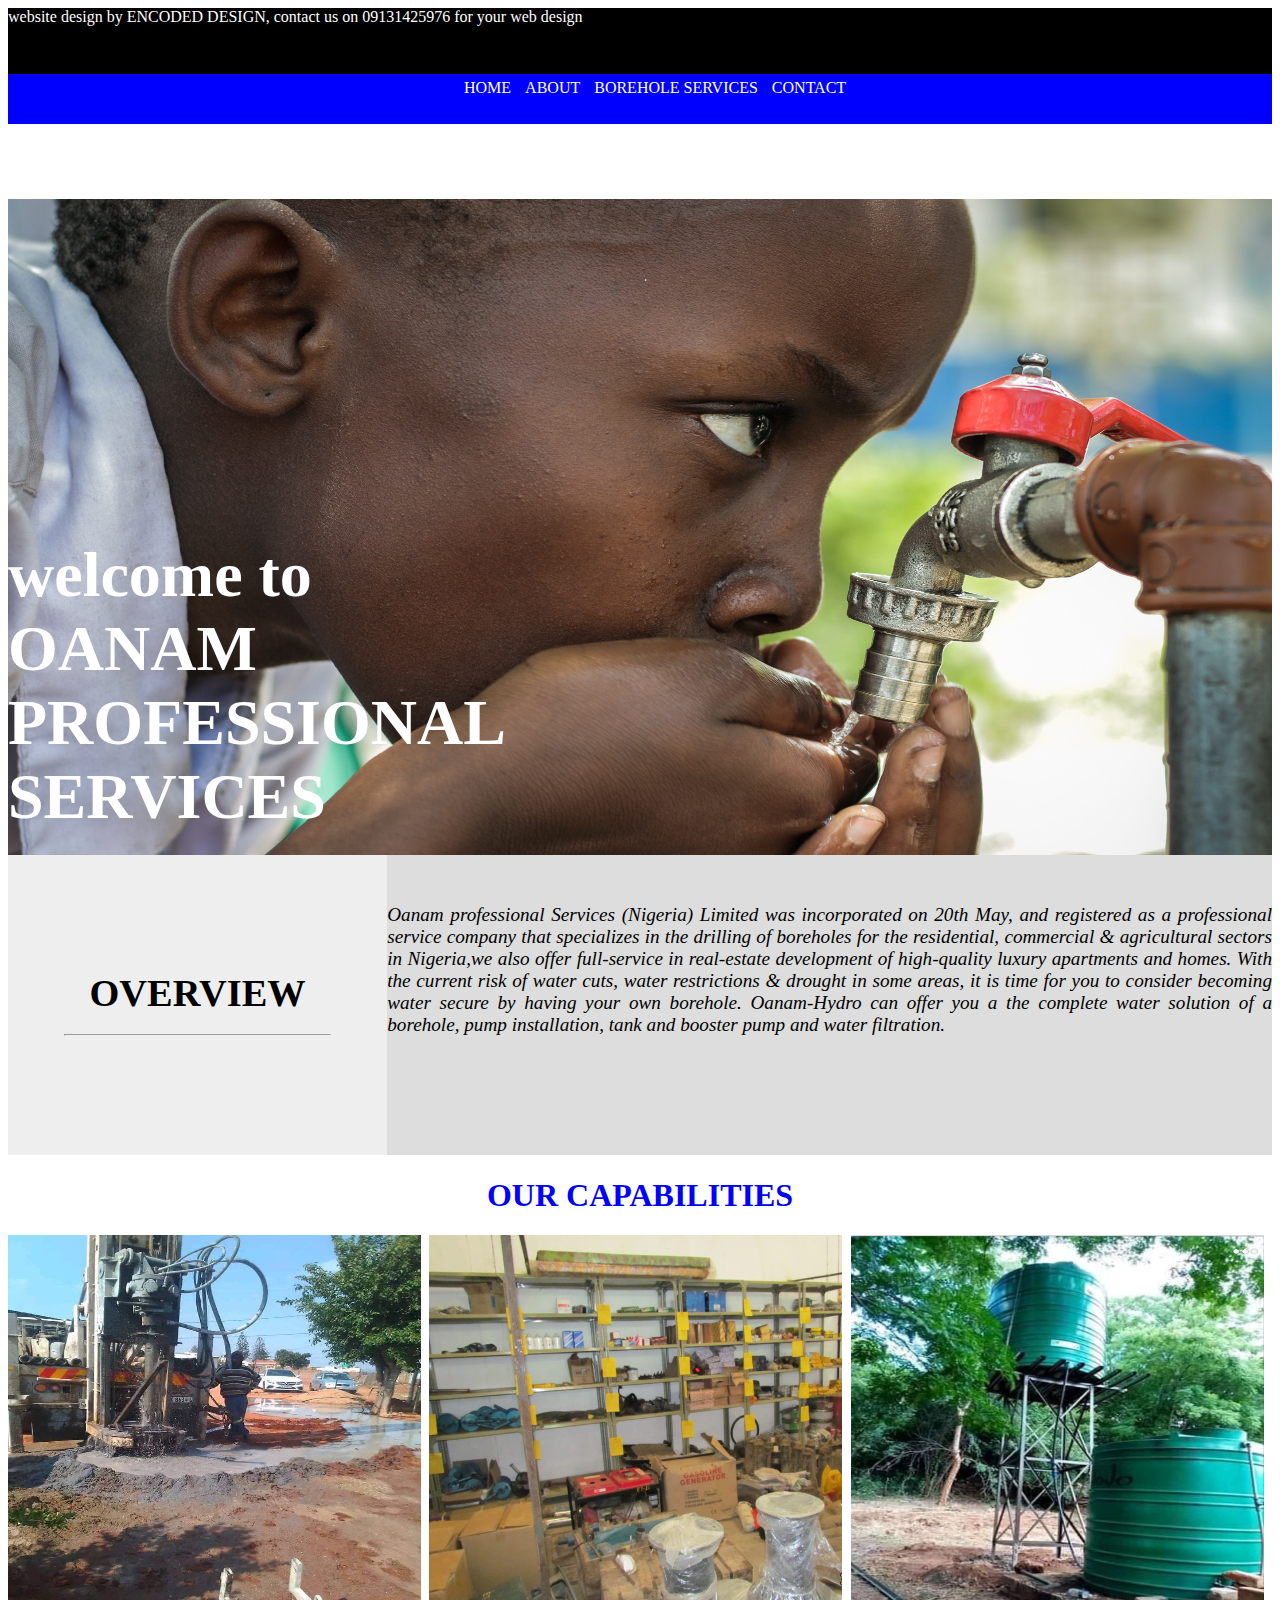
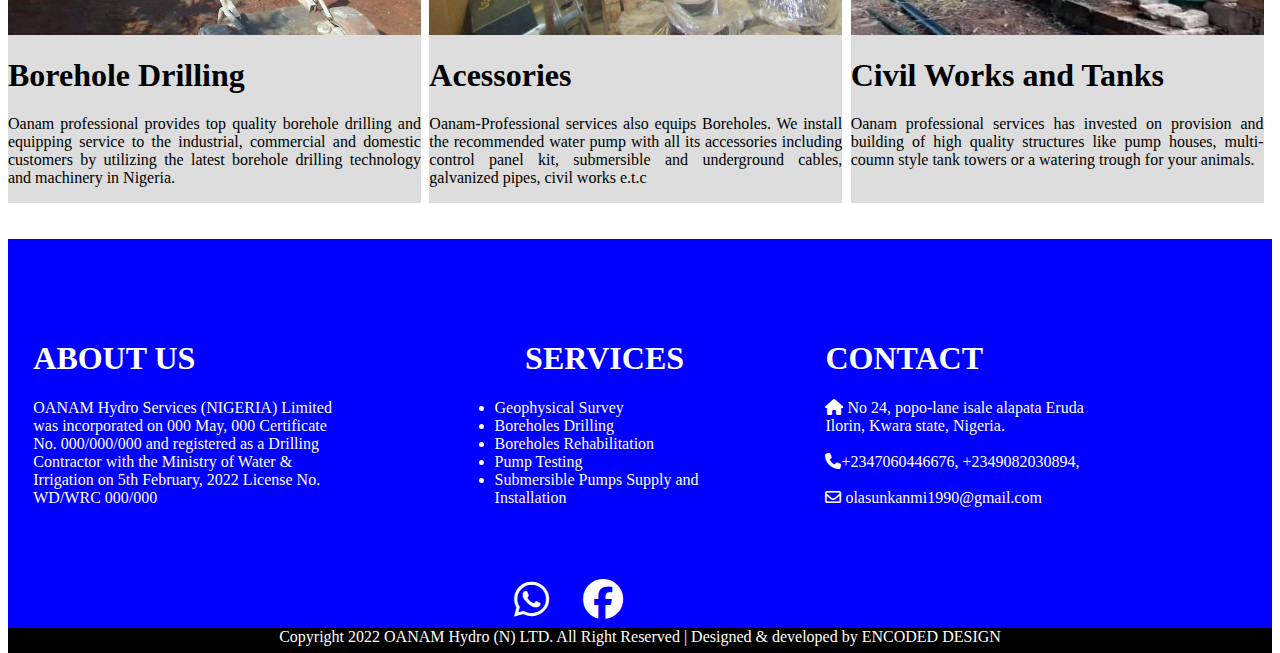
<file: index.html>
<html lang="en">
  <head>
    <meta charset="UTF-8">
    <meta http-equiv="X-UA-Compatible" content="IE=edge">
    <meta name="viewport" content="width=device-width, initial-scale=1.0">
    <title>HOME</title>
    <link
    rel="stylesheet"
    href="https://cdnjs.cloudflare.com/ajax/libs/font-awesome/5.14.0/css/all.min.css"
  />
  <link rel="stylesheet" href="https://cdnjs.cloudflare.com/ajax/libs/font-awesome/6.2.0/css/all.min.css">

<link rel="stylesheet" href="./home.css">

  </head>




<body>
    <div class="en">website design by ENCODED DESIGN, contact us on 09131425976 for  your web design</div>
    <div class="nav"> 
        <ul class="links">
    <li><a href="./index.html">HOME</a></li>
    <li ><a href="./about.html">ABOUT</a></li>
    <li><a href="./boreholes.html">BOREHOLE SERVICES</a></li>
    <li><a href="./contact.html">CONTACT</a></li>
</ul>
</div>
    
    <button class="bts"><i class="fas fa-bars"></i></button>
    <br>
    <br>
 
    
 
    
    
    <div class="banner">
        <!-- show link start here -->
    
    <!-- showlinks end here -->
  
        <img src="./images/pexels-nyau-mimi-1446504.jpg" alt="" class="banner-img">
    </div>
   
    
    <div class="wr"><H1>welcome  to  OANAM PROFESSIONAL SERVICES    </H1></div>


   </div> 
    
    
    <div class="block">
        <div class="b1"><h1 class="bh">OVERVIEW <hr></h1> </div>
        <div class="b2"><p class="pb">  Oanam professional Services (Nigeria) Limited was incorporated on 20th May,  and registered as a professional service company that specializes in the drilling of boreholes for the residential, commercial & agricultural sectors in Nigeria,we also offer full-service in real-estate development of high-quality luxury apartments and homes.
        With the current risk of water cuts, water restrictions & drought in some areas, it is time for you to consider becoming water secure by having your own borehole. Oanam-Hydro can offer you a the complete water solution of a borehole, pump installation, tank and booster pump and water filtration. </p> </div>
    </div>
    

    <h1 class="oh">OUR CAPABILITIES</h1>
    
<div class="cap">
    <div class="c1"><img src="./images/318311712_896306445140667_3185352419201053676_n.jpg" alt="" class="imc">
       <h1>Borehole Drilling</h1>
       <p class="imcp">Oanam professional provides top quality borehole drilling and equipping service to the industrial, commercial and domestic customers by utilizing the latest borehole drilling technology and machinery in Nigeria.
    </p>
    </div>
    <div class="c2"><img src="./images/DRILLING-ACCESSORIES-AND-MAINTANANCE-STOCK-KENYA-768x729.jpg" alt="" class="imc" >
    <h1>Acessories</h1>
    <p class="imcp">Oanam-Professional services also equips Boreholes. We install the recommended water pump with all its accessories including control panel kit, submersible and underground cables, galvanized pipes, civil works e.t.c</p>
</div>
    <div class="c3"><img src="./images/Screenshot_20221211-174822.png" alt=""  class="imc">
    <h1>Civil Works and Tanks</h1>
    <p class="imcp">Oanam professional services  has invested on provision and building of high quality structures like pump houses, multi-coumn style tank towers or a watering trough for your animals.</p>
    </div>
</div>
</div>
<br>
<br>
<div class="lb">
<div class="t1">
    <h1 class="lh">ABOUT US</h1>
    OANAM Hydro Services (NIGERIA) Limited was incorporated on 000 May, 000 Certificate No. 000/000/000 and registered as a Drilling Contractor with the Ministry of Water & Irrigation on 5th February, 2022 License No. WD/WRC 000/000
</div>
<div class="t2">
    <h1 class="lh t2h">SERVICES</h1>
   <ul>
    <li>Geophysical Survey</li>
    <li>Boreholes Drilling</li>
    <li>Boreholes Rehabilitation</li>
    <li>Pump Testing</li>
    <li>Submersible Pumps Supply and Installation
    </li>

   </ul>
</div>
<div class="t3">
    <h1 class="lh t3h">CONTACT</h1>
    <i class="fa-solid fa-house"></i> No 24, popo-lane isale alapata Eruda Ilorin, Kwara state, Nigeria.
    <br>
    <br>
   <i class="fa-solid fa-phone "></i>+2347060446676, +2349082030894,
    <br>
    
    <br>
    <i class="fa-regular fa-envelope"></i>  olasunkanmi1990@gmail.com
    <a href=""></a>
</div>
<div class="icon">
    <li class="ig"><a href="https://wa.me/2347060446676"  target="_blank"><i class="fa-brands fa-whatsapp"></i></a></li>
    <li><a href="https://m.facebook.com/112118265048061/" target="_blank"><i class="fa-brands fa-facebook"></i></a></li>
</div>
</div>
<div class="copy">
    <p>Copyright 2022 OANAM Hydro (N) LTD. All Right Reserved | Designed & developed by ENCODED DESIGN</p>
</div>
<script src="./home.js">


</script>
</body>
</html>
</file>
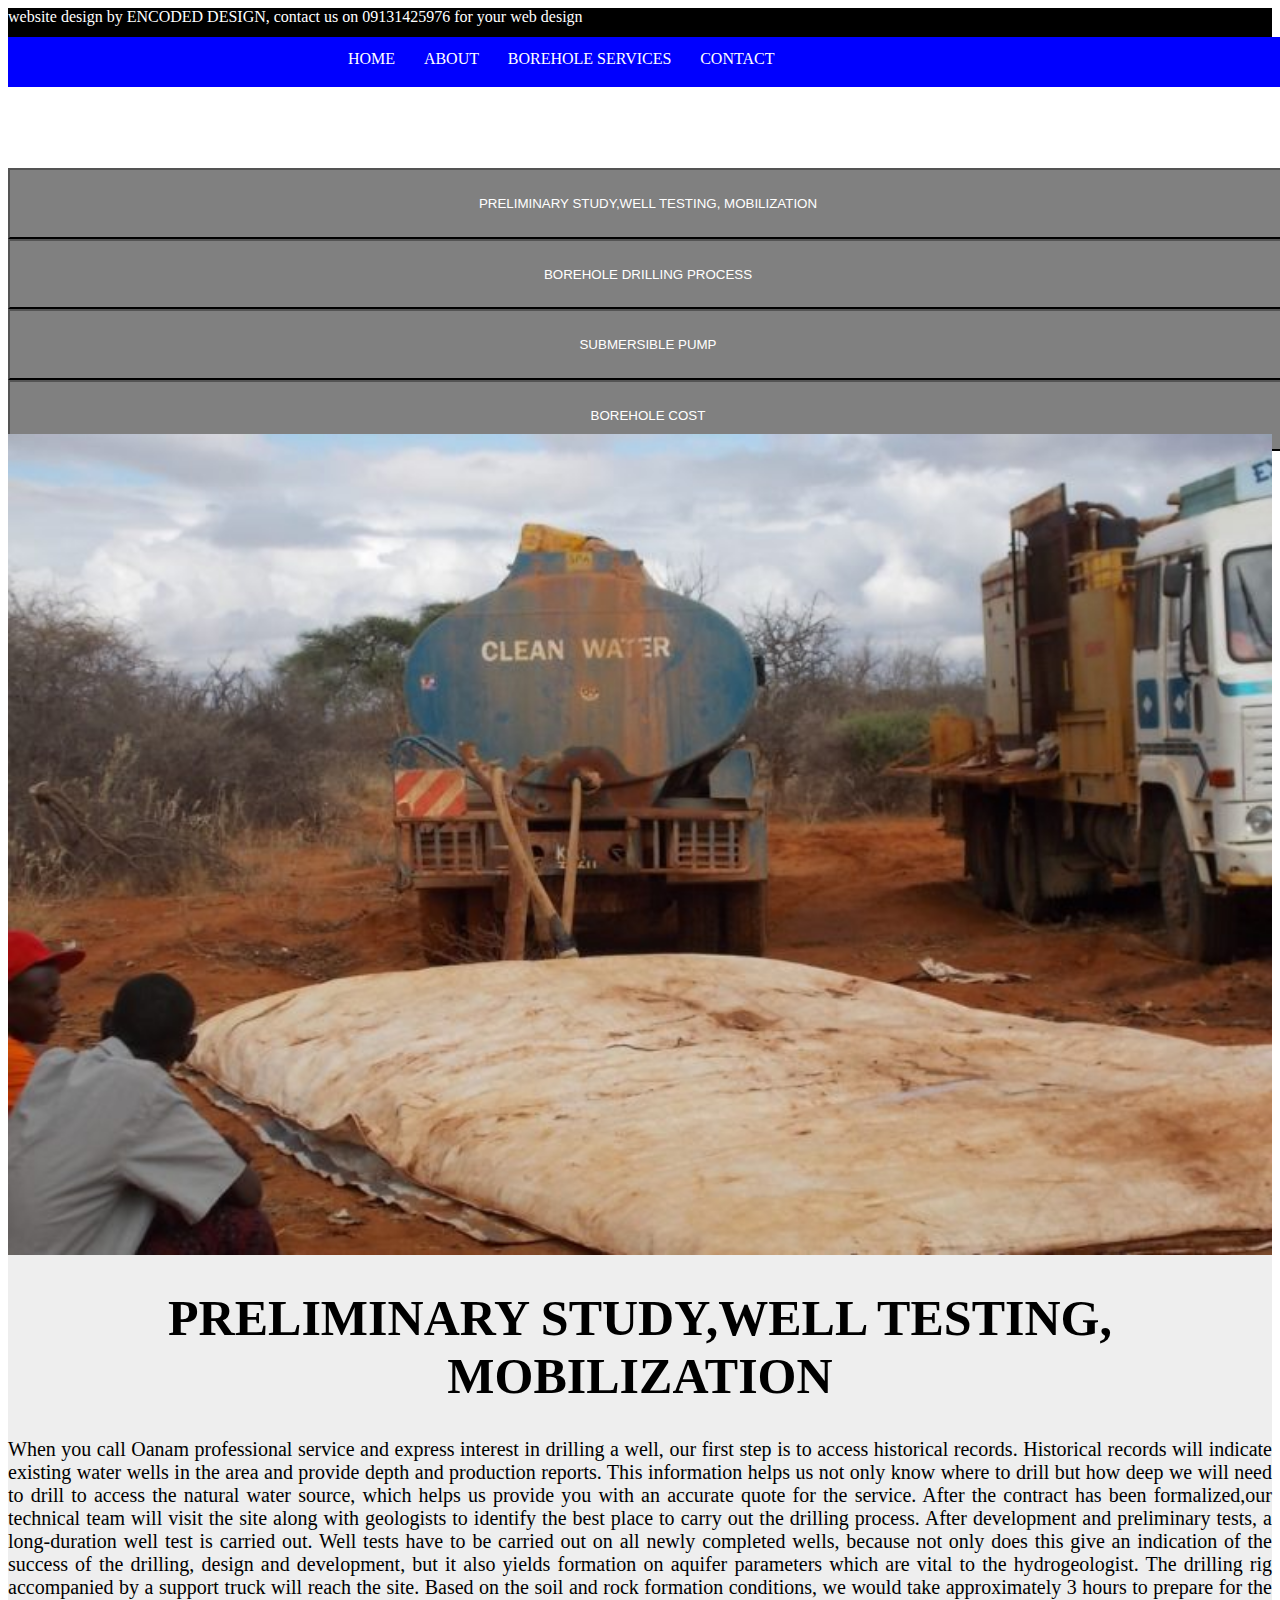
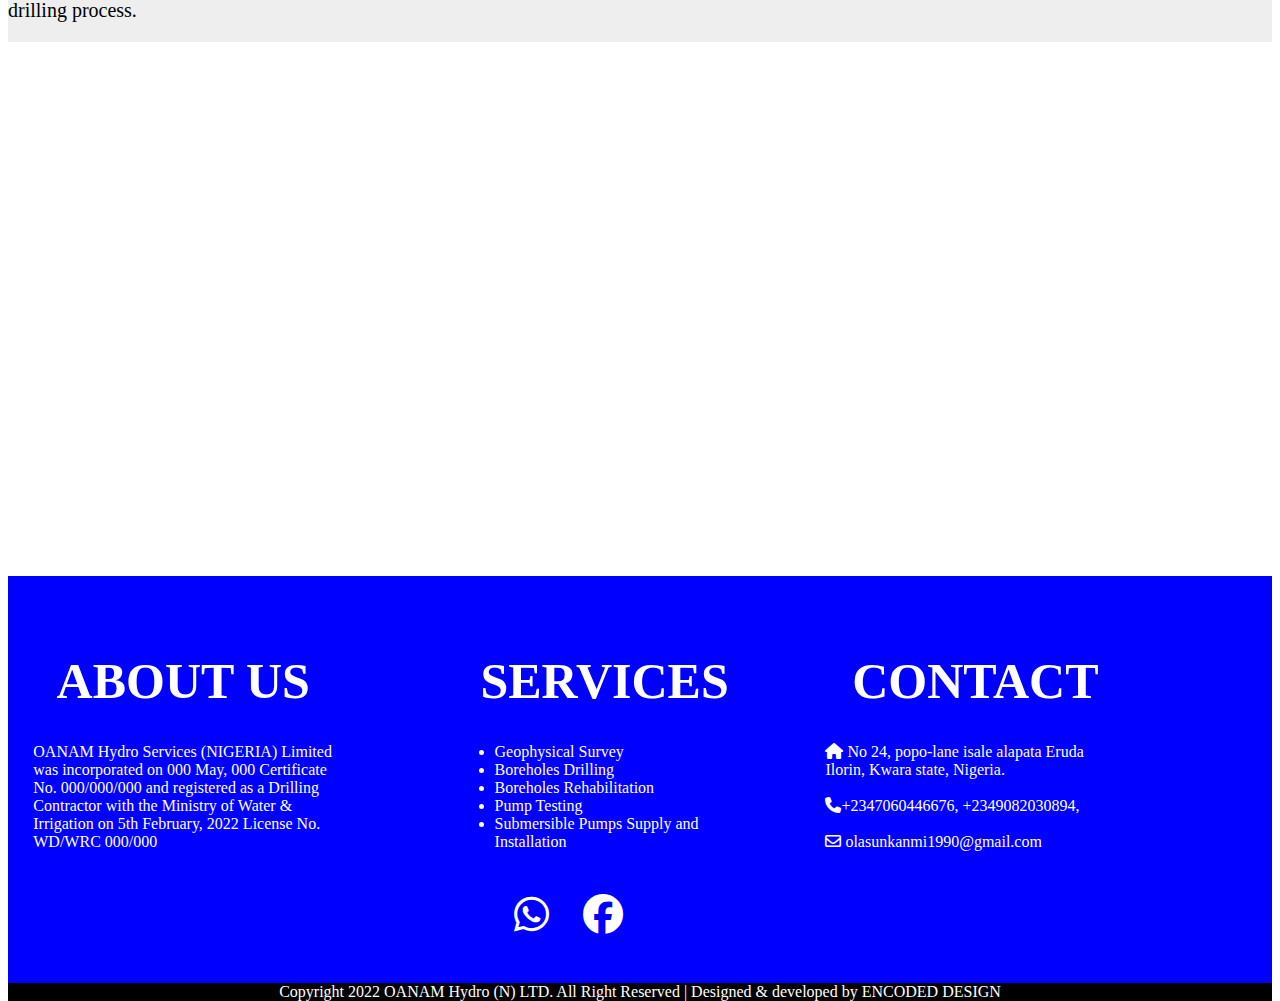
<file: boreholes.html>
<html lang="en">
    <head>
        <meta charset="UTF-8">
    <meta http-equiv="X-UA-Compatible" content="IE=edge">
    <meta name="viewport" content="width=device-width, initial-scale=1.0">
    <title>BOREHOLE SERVICES</title>
    <link
      rel="stylesheet"
      href="https://cdnjs.cloudflare.com/ajax/libs/font-awesome/5.14.0/css/all.min.css"
    />
    <link rel="stylesheet" href="https://cdnjs.cloudflare.com/ajax/libs/font-awesome/6.2.0/css/all.min.css">
    <link rel="stylesheet" href="./borehole.css">

    </head>



<body>
    <div class="en">website design by ENCODED DESIGN, contact us on 09131425976 for  your web design</div>
    <div class="nav"> 
                <ul class="links">
            <li><a href="./index.html">HOME</a></li>
            <li ><a href="./about.html">ABOUT</a></li>
            <li><a href="./boreholes.html">BOREHOLE SERVICES</a> </li>
            <li><a href="./contact.html">CONTACT</a></li>
        </ul>
    </div>
    <br>
    <button class="bts"><i class="fas fa-bars"></i></button>
    <br>
    <br>
    <div class="container">
        <div class="btc">
            <button class="btn"  data-id="test">PRELIMINARY STUDY,WELL TESTING, MOBILIZATION</button>
            <br>
            <button class="btn" data-id="drilling">BOREHOLE DRILLING PROCESS</button>
            <br>
            <button class="btn"  data-id="pump">SUBMERSIBLE PUMP</button>
            <br>
            <button class="btn"  data-id="cost">BOREHOLE COST</button>
            </div>
            <br>
            <br>
            <br>
            <div class="article-content">
    <div id="test" class="article active">
         <div class="ti">
            <img src="./images/Ground-water-tank-768x499.jpg" alt="">
         </div> 
         <div class="tt">
            <h1>PRELIMINARY STUDY,WELL TESTING, MOBILIZATION</h1>
            <p class="fonts">When you call Oanam professional service and express interest in drilling a well, our first step is to access historical records. Historical records will indicate existing water wells in the area and provide depth and production reports. This information helps us not only know where to drill but how deep we will need to drill to access the natural water source, which helps us provide you with an accurate quote for the service.
            After the contract has been formalized,our technical team will visit the site along with geologists to identify the best place to carry out the drilling process.
            After development and preliminary tests, a long-duration well test is carried out. Well tests have to be carried out on all newly completed wells, because not only does this give an indication of the success of the drilling, design and development, but it also yields formation on aquifer parameters which are vital to the hydrogeologist.
            The drilling rig accompanied by a support truck will reach the site. Based on the soil and rock
            formation conditions, we would take approximately 3 hours to prepare for the drilling process.
            </p>
        
         </div>

    </div>

    
    <div id="drilling" class="article ">
        <div class="di">
           <img src="./images/cost-of-borehole-drilling-in-nigeria.png" alt="">
        </div> 
        <div class="dt">
           <h1>DRILLING PROCESS</h1>
           <p class="fonts">At Oanam Professional services, we take pleasure in offering a complete service that covers all areas of the project. Water borehole drilling services, complete with filtration, pumping, and control equipment, are designed, specified, and installed by us across Nigeria. Oanam Professional services experienced borehole specialists  have worked on a variety of projects, both residential and commercial. Water wells are being drilled for a variety of uses, including drinking water, irrigation, and livestock. Through provide you with the most comprehensive service possible, HUB
            Oanam Professional services offers a full range of borehole drilling services, from first consultation to water extraction with pump installation.
            The drilling is carried out by using the “Down-The-Hole” (DTH) technology. This system works by using high compressed air built within our drilling rig. The size of the hole can vary depending on the requirements of the client. As the drilling process continues, geological rock samples are taken at 2 meter intervals. Struck and water rest levels are constantly recorded. This process enables us to estimate the yield of individual aquifers encountered.
            
           </p>
       
        </div>

   </div>


   
   <div id="pump" class="article ">
    <div class="ti">
       <img src="./images/What-is-a-Submersible-Pump-How-does-a-Submersible-Water-Pump-Work-1024x683.jpg" alt="">
    </div> 
    <div class="tt">
       <h1>SUBMERSIBLE PUMP</h1>
       <p>
       <h2> SUBMERSIBLE PUMP SUPPLY &
        REPAIR FROM THE NIGERIA’S LEADING
        PUMP SPECIALIST</h2>
<p class="fonts">Oanam Professional Services offer a range of submersible pumps. Our professional, reliable
    team supply, install service, and repair submersible pumps from the leading manufacturers.
    Submersible pumps have a hermetically sealed watertight gasket to allow the pump to be
    submerged into the liquid to be pumped. Oanam Professional Services supply and install
    submersible domestic drainage pumps, submersible dewatering pumps, submersible well
    pumps and high volume industrial pumps.
    At Oanam Professional Services , we take pride in our ability to offer whatever kind of submersible
    pump you may need for your specific project.</p> 
   <h2>SUBMERSIBLE PUMP SUPPLY</h2> 
   <p class="fonts">In addition to our installation services, our specialist pump experts can help advise the pump
    suitable for your requirements. Whether you are looking for a simple submersible sump pump
    or full design, build, and installation of a pump station, we have the experience and the
    products to help.
    
    With access to a wide range of manufacturers, our supply base enables us to provide you with
    the biggest names in pump brands. However, if you are not sure which pump you need, get in
    touch with Oanam Professional Services  to discuss your requirements.</p>  
    <h2>  SUBMERSIBLE PUMP INSTALLATION  </h2>
    <p class="fonts">The Oanam Professional Services  specialist team will install submersible pumps for domestic,
    commercial and industrial premises.
    From the simple to the complex, our engineers have the knowledge, and also the experience,
    to provide an efficient and professional installation.
    At Oanam Professional Services  Services we provide submersible pump service and maintenance to
    help your pump maintain optimum performance levels. A typical pump service would include:
    We also provide ongoing service contracts to help maintain the efficiency of your submersible
    pump giving you priority response, parts and labour. Our team of engineers are experienced in
    both domestic and commercial pump servicing.</p>  
     <h2> SUBMERSIBLE PUMP REPAIR </h2>
   <p> In the unfortunate event of a submersible pump breakdown Oanam Professional Services can
    provide emergency repair – fast. We stock a wide variety of replacement pump parts and will
    carry out repairs onsite whenever possible to avoid disruption to your work.
    Our dedicated team of pump engineers provides as little disruption as possible and will work
    to get your pump back up and running again.</p>
     <h2> WHAT IS A SUBMERSIBLE PUMP?</h2>  
  <p class="fonts">  As the name suggests a submersible pump is a pump that can be submerged under water.
    Sometimes called a bell pump, these pumps are located within the reservoir of water that
    needs pumping out. The motor is hermetically sealed and close-coupled to the body of the
    pump. With the components hermetically sealed they cannot be damaged by the liquid they
    are intended to pump.
    Submersible pumps are suitable for draining waste and clean water or sewage containing soft
    solids.</p>
     <h2> HOW DO SUBMERSIBLE PUMPS WORK?</h2> 
    <p class="fonts">A submersible pump operates by pushing, as opposed to drawing, liquid during the pumping
    process. Designed to pump excess water from flooded spaces, these robust pumps can
    continue working while fully submerged underwater. Pushing water requires less energy, than
    drawing water – making the submersible pump a popular choice for applications that require
    continuous operation.
    
    Submersible pumps need to be submerged to operate; this allows the motorized impeller to
    draw water into the pump. The submersible pump uses direct pressure through the hose to
    remove the fluid. This allows the pump to cover a greater distance than a suction pump.
    The submersible pump is a centrifugal pump; its impellers are designed to transfer rotational
    energy from one or more driven rotors. This movement gives water both kinetic and pressure
    energy. When the water passes each impeller, the pressure gain is multiplied.
    Submersible pumps use a float switch. This is used to monitor water levels and control the
    motor. The float switch will automatically turn off the motor when the water reaches a predetermined level. The float switch will reactivate the motor when required. Submersible pumps
    operate independently of user input and are fitted with an alarm to alert the occupier if there is
    a fault outside of scheduled maintenance.</p>  
 <h2> APPLICATIONS FOR SUBMERSIBLE PUMPS</h2> 
 <p class="fonts">Submersible pumps are very reliable. Due to the fact they are continuously submerged and
    therefore more difficult to access and maintain, submersible pumps are designed to be robust
    with a long life cycle.
    Submersible pumps are generally made with iron castings and protected against corrosion
    with coated epoxy. There are many applications for submersible pumps, including:</p> 
<ul>
    <li> Emptying Ponds
Dredging
<li>Water Wells</li>
    <li> Bore Holes</li>
    <li> Mines</li>
    <li> Marine Applications</li>
   <li> Flood Water Removal</li>
   <li> Sewage Treatment</li>
   <li> Sump Pumping</li>
     <li> Powering Water Features</li>
    <li> Draining Building Sites</li>
</ul>
 <h2>ADVANTAGES OF SUBMERSIBLE PUMPS</h2> 
 <p class="fonts"> <strong>Priming</strong>  : Submersible pumps are self-priming because they operate below the surface of the
    fluid to be pumped. There is no requirement to be primed.
    <br>
    <strong> Cavitation  </strong>: Submersible pumps are not prone to cavitation.
    <br>
    <strong> Efficiency</strong>: A submersible pump has the head pressure of the liquid on the suction end to help it
    operate. This means it does not require as much energy to draw in the liquid that requires
    pumping, resulting in a more efficient process.
    <br>
    <strong>  Noise </strong>: Because they are fully submerged, these pumps are generally quieter in operation.</p>

<h2>WHAT TO CONSIDER WHEN BUYING A
SUBMERSIBLE PUMP</h2>
<ul>

</ul>
<li> Type Of Water – Dirty Or clean?</li>
<li> Discharge Height</li>
<li>  Discharge Rate</li>
<li>  Power Back Up</li>
<li> Suction Depth</li>
<li> Outlet Size</li>
<li> Bore-Well Size</li>
 <h2> WHY CHOOSE OANAM PUMP
    SERVICES?</h2>
<p class="fonts">Our reputation is built on a foundation of quality products, comprehensive service and a
        commitment to customer satisfaction. You can be assured that all products and services
        offered are of the highest caliber.</p> 

<h2>EXPERIENCED ENGINEERS
</h2>
 <p class="fonts">Our knowledge and experience is second to none. We have both the skills and training to
resolve even the most challenging issues.</p> 
 <h2>REPUTATION FOR QUALITY</h2>
<p class="fonts">   All our work is carried out to the highest standards – consequently this keeps our customers
happy and returning to us year after year.</p>
       
   
    </div>

</div>

<div id="cost" class="article">
    <div class="ti">
       <img src="./images/Naira.jpg" alt="">
    </div> 
    <div class="tt">
       <h1>BOREHOLE COST</h1>
    
 <p class="fonts"> There are no two boreholes that will be the same, so it is best to work on an average cost of a borehole Every borehole is unique, because the combination of factors that impact the components and processes used will almost always be different,This is why borehole drilling cost is not just a number on a paper, but a
careful calculated formula affected by many factors.</p>
<p class="fonts"> On an average</p> 
  <li>Geophyisical survey: #30000,</li> 
  <li>Drilling :#7000 per meter,</li>
   <li>Installation:#50000,</li>
 <li>Maintenance:#50000,</li>   
 <span>NOTE</span>; <p class="fonts">the cost above is subjected to change base on factors that impact the processes and components used.</p>  
      
   
    </div>

</div>
</div>
</div>

<div class="lb">
    <div class="t1">
        <h1 class="lh">ABOUT US</h1>
        OANAM Hydro Services (NIGERIA) Limited was incorporated on 000 May, 000 Certificate No. 000/000/000 and registered as a Drilling Contractor with the Ministry of Water & Irrigation on 5th February, 2022 License No. WD/WRC 000/000
    </div>
    <div class="t2">
        <h1 class="lh t2h">SERVICES</h1>
       <ul>
        <li>Geophysical Survey</li>
        <li>Boreholes Drilling</li>
        <li>Boreholes Rehabilitation</li>
        <li>Pump Testing</li>
        <li>Submersible Pumps Supply and Installation
        </li>
    
       </ul>
    </div>
    <div class="t3">
        <h1 class="lh t3h">CONTACT</h1>
        <i class="fa-solid fa-house"></i> No 24, popo-lane isale alapata Eruda Ilorin, Kwara state, Nigeria.
        <br>
        <br>
       <i class="fa-solid fa-phone "></i>+2347060446676, +2349082030894,
        <br>
        
        <br>
        <i class="fa-regular fa-envelope"></i>  olasunkanmi1990@gmail.com
        <a href=""></a>
    </div>
    <div class="icon">
        <li class="ig"><a href="https://wa.me/2347060446676"  target="_blank"><i class="fa-brands fa-whatsapp"></i></a></li>
        <li><a href="https://m.facebook.com/112118265048061/" target="_blank"><i class="fa-brands fa-facebook"></i></a></li>
    </div>
    <p class="copy">Copyright 2022 OANAM Hydro (N) LTD. All Right Reserved | Designed & developed by ENCODED DESIGN</p>
    </div>

    


<script src="./borehole.js"></script>
</body>
</html>
</file>
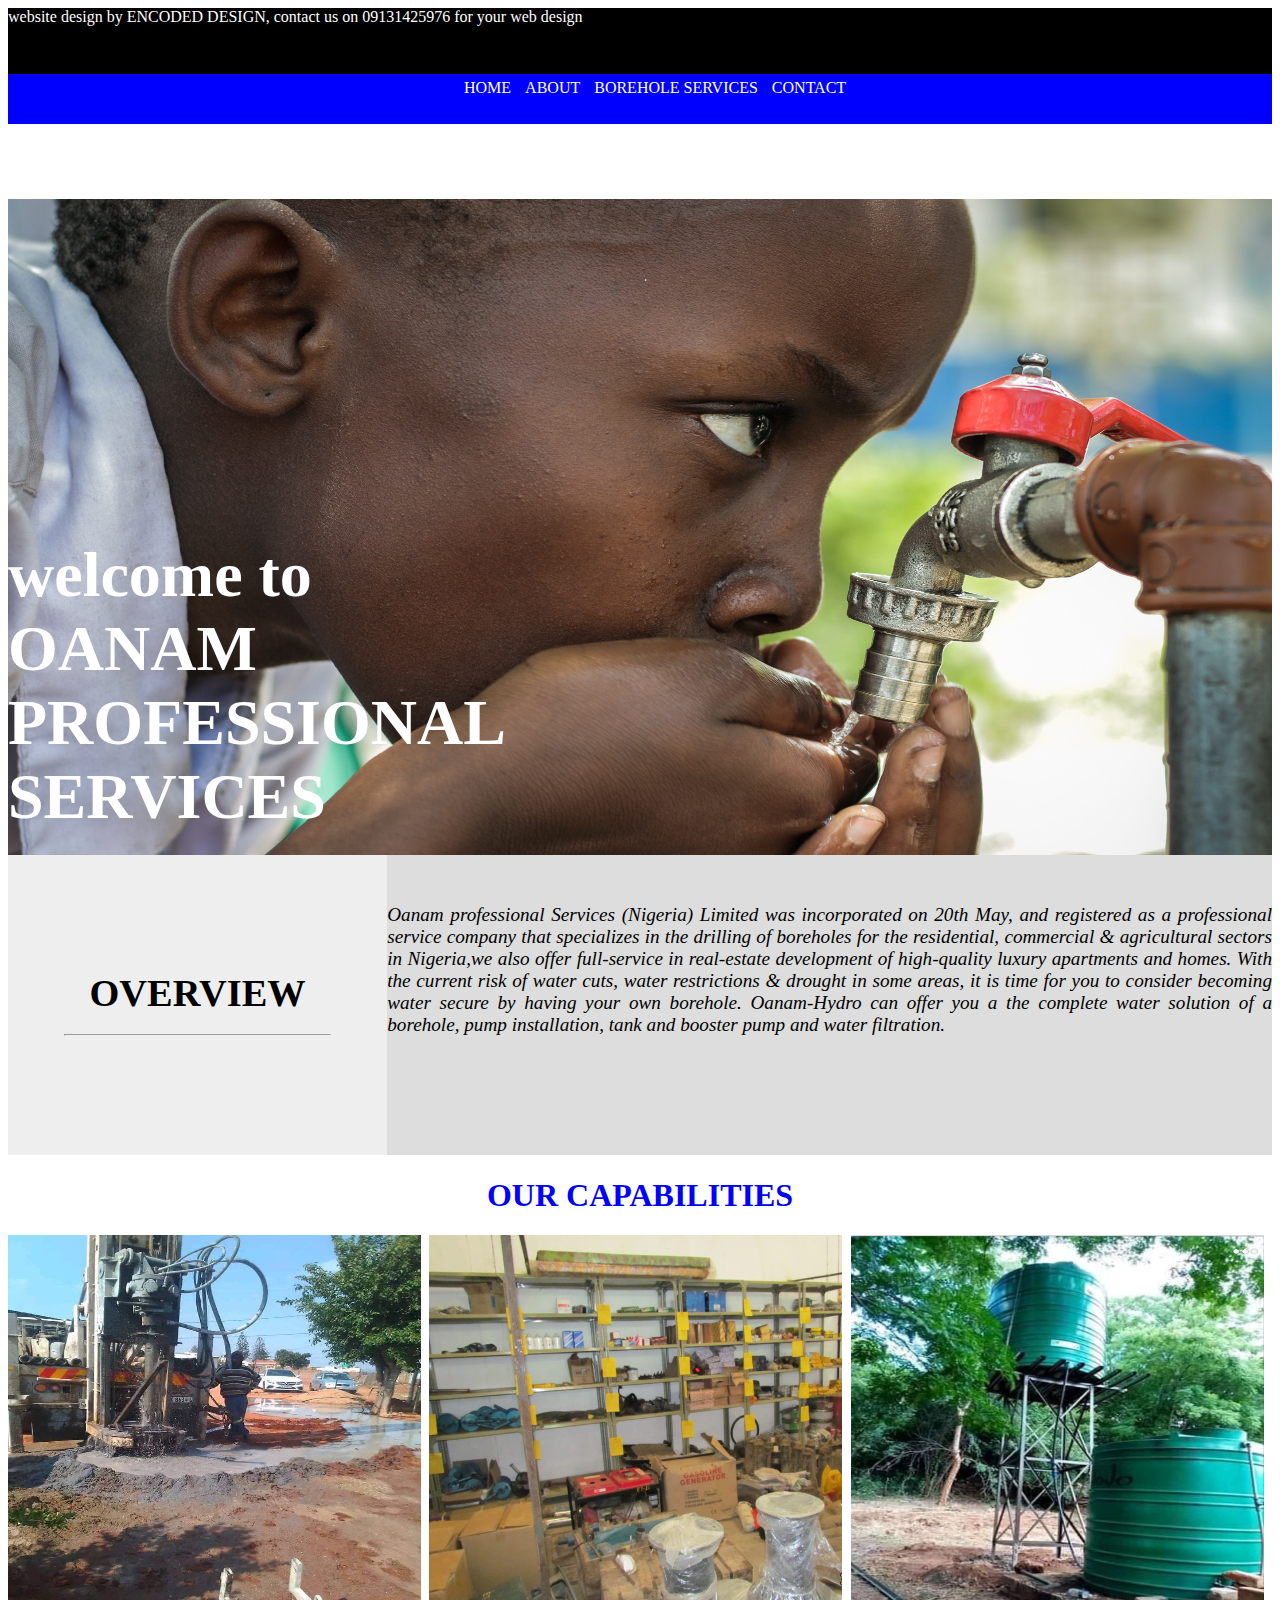
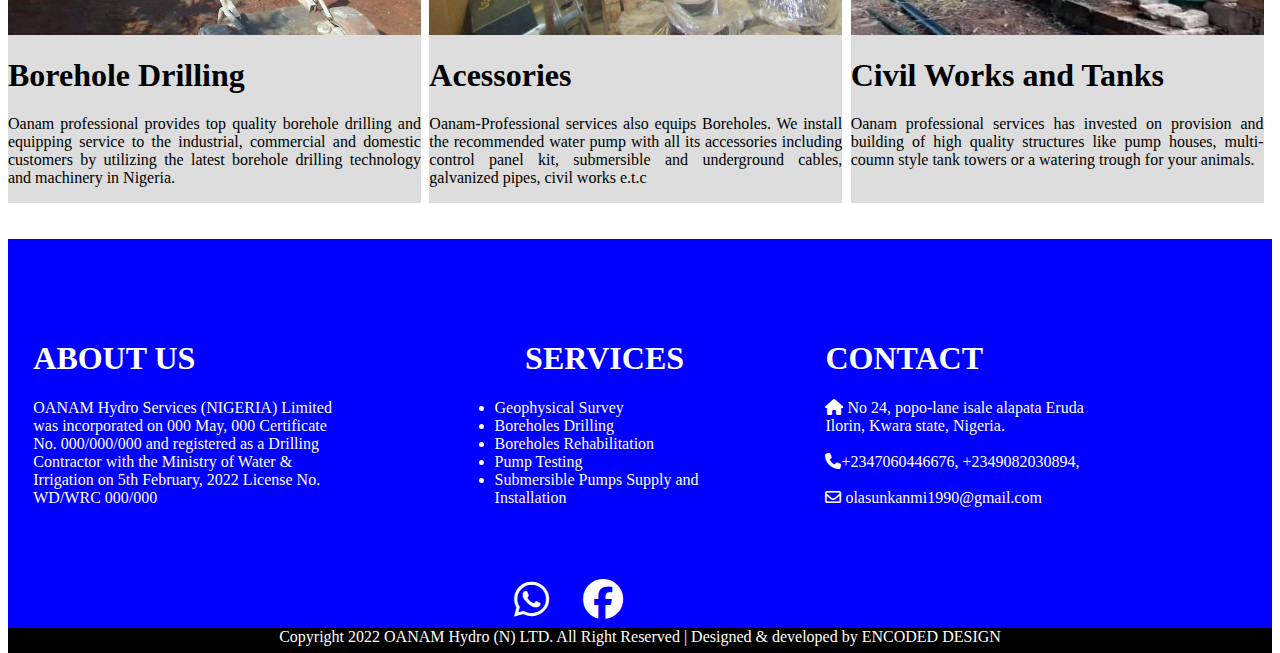
<file: home.html>
<html lang="en">

  <head>

    <meta charset="UTF-8">

    <meta http-equiv="X-UA-Compatible" content="IE=edge">

    <meta name="viewport" content="width=device-width, initial-scale=1.0">

    <title>HOME</title>

    <link

    rel="stylesheet"

    href="https://cdnjs.cloudflare.com/ajax/libs/font-awesome/5.14.0/css/all.min.css"

  />

  <link rel="stylesheet" href="https://cdnjs.cloudflare.com/ajax/libs/font-awesome/6.2.0/css/all.min.css">

<link rel="stylesheet" href="./home.css">

  </head>

<body>

    <div class="en">website design by ENCODED DESIGN, contact us on 09131425976 for  your web design</div>

    <div class="nav"> 

        <ul class="links">

    <li><a href="./home.html">HOME</a></li>

    <li ><a href="./about.html">ABOUT</a></li>

    <li><a href="./boreholes.html">BOREHOLE SERVICES</a></li>

    <li><a href="./contact.html">CONTACT</a></li>

</ul>

</div>

    

    <button class="bts"><i class="fas fa-bars"></i></button>

    <br>

    <br>

 

    

 

    

    

    <div class="banner">

        <!-- show link start here -->

    

    <!-- showlinks end here -->

  

        <img src="./images/pexels-nyau-mimi-1446504.jpg" alt="" class="banner-img">

    </div>

   

    

    <div class="wr"><H1>welcome  to  OANAM PROFESSIONAL SERVICES    </H1></div>

   </div> 

    

    

    <div class="block">

        <div class="b1"><h1 class="bh">OVERVIEW <hr></h1> </div>

        <div class="b2"><p class="pb">  Oanam professional Services (Nigeria) Limited was incorporated on 20th May,  and registered as a professional service company that specializes in the drilling of boreholes for the residential, commercial & agricultural sectors in Nigeria,we also offer full-service in real-estate development of high-quality luxury apartments and homes.

        With the current risk of water cuts, water restrictions & drought in some areas, it is time for you to consider becoming water secure by having your own borehole. Oanam-Hydro can offer you a the complete water solution of a borehole, pump installation, tank and booster pump and water filtration. </p> </div>

    </div>

    

    <h1 class="oh">OUR CAPABILITIES</h1>

    

<div class="cap">

    <div class="c1"><img src="./images/318311712_896306445140667_3185352419201053676_n.jpg" alt="" class="imc">

       <h1>Borehole Drilling</h1>

       <p class="imcp">Oanam professional provides top quality borehole drilling and equipping service to the industrial, commercial and domestic customers by utilizing the latest borehole drilling technology and machinery in Nigeria.

    </p>

    </div>

    <div class="c2"><img src="./images/DRILLING-ACCESSORIES-AND-MAINTANANCE-STOCK-KENYA-768x729.jpg" alt="" class="imc" >

    <h1>Acessories</h1>

    <p class="imcp">Oanam-Professional services also equips Boreholes. We install the recommended water pump with all its accessories including control panel kit, submersible and underground cables, galvanized pipes, civil works e.t.c</p>

</div>

    <div class="c3"><img src="./images/Screenshot_20221211-174822.png" alt=""  class="imc">

    <h1>Civil Works and Tanks</h1>

    <p class="imcp">Oanam professional services  has invested on provision and building of high quality structures like pump houses, multi-coumn style tank towers or a watering trough for your animals.</p>

    </div>

</div>

</div>

<br>

<br>

<div class="lb">

<div class="t1">

    <h1 class="lh">ABOUT US</h1>

    OANAM Hydro Services (NIGERIA) Limited was incorporated on 000 May, 000 Certificate No. 000/000/000 and registered as a Drilling Contractor with the Ministry of Water & Irrigation on 5th February, 2022 License No. WD/WRC 000/000

</div>

<div class="t2">

    <h1 class="lh t2h">SERVICES</h1>

   <ul>

    <li>Geophysical Survey</li>

    <li>Boreholes Drilling</li>

    <li>Boreholes Rehabilitation</li>

    <li>Pump Testing</li>

    <li>Submersible Pumps Supply and Installation

    </li>

   </ul>

</div>

<div class="t3">

    <h1 class="lh t3h">CONTACT</h1>

    <i class="fa-solid fa-house"></i> No 24, popo-lane isale alapata Eruda Ilorin, Kwara state, Nigeria.

    <br>

    <br>

   <i class="fa-solid fa-phone "></i>+2347060446676, +2349082030894,

    <br>

    

    <br>

    <i class="fa-regular fa-envelope"></i>  olasunkanmi1990@gmail.com

    <a href=""></a>

</div>

<div class="icon">

    <li class="ig"><a href="https://wa.me/2347060446676"  target="_blank"><i class="fa-brands fa-whatsapp"></i></a></li>

    <li><a href="https://m.facebook.com/112118265048061/" target="_blank"><i class="fa-brands fa-facebook"></i></a></li>

</div>

</div>

<div class="copy">

    <p>Copyright 2022 OANAM Hydro (N) LTD. All Right Reserved | Designed & developed by ENCODED DESIGN</p>

</div>

<script src="./home.js">

</script>

</body>

</html>
</file>
<file: home.css>
.icon{
    position: absolute;
    left: 40%;
    top: 85%;
    z-index: 1;
    width: 200px;
    margin-right: 5%;
}


.icon>li{
    list-style: none;
    display: inline-block;
    font-size: 40px;
    margin-right: 15%;

}
.banner-img{
    width: 100%;
    height: 800px;
}

.banner{
    height: 400px;
    width: 100%;
   position: relative;
   top: 1%
   

}
.nav{
    background-color: blue;
    color: white;
    height: 50px;
    position: relative;
    top: -30px;
}
.bts{
    float: right;
    display: none;

}

a{
    color: white;
    text-decoration: none;
}


.links{
    margin-left:25% ;
}
.links>li{
    display: inline-block;
    margin: 5px;
   color: blue;
   list-style: none;
   
}
.links>li:first-child{
    margin-left: 100px;
}
strong{
    font-size: 70px;
}
.en{
    width: 100%;
    height:80px ;
    background-color: black;
    color: white;
}

.wr{
    width: 350px;
    height: 310px;
    background-color:transparent;
    color: white;
    position: absolute;
    top:55%;
    font-size: 200%;

}


.block{
    /* height: 700px;
    width: 100%; */
    width: 100%;
    height: 300px;
    display: inline-block;
    grid-template-columns: 1fr, 3fr;
    position: relative;
    top: 30%;
}

.block>div{
    display: inline-block;
}
.bh{
    position: relative;
    top: 30%;
}
.b1{
    background-color:#eee;
    width: 30%;
    height: 100%;
    text-align: center;
    font-size: larger;
}
.b2{
    color:black;
    background-color:#ddd;
    width: 70%;
    height: 100%;
    position: absolute;
    left: 30%;
    
    font-size: larger;
    display: flex;
    justify-content: center;
}

text{
    text-align: right;
}

.pb{
   position: absolute;
   top: 10%;
   text-align: justify;
   font-style: oblique;
}


.imcp{
    text-align: justify;
    font-style: normal;
    font-family: 'Times New Roman', Times, serif;
}

hr{
    color: black;
    width: 70%;
}
.oh{
    position: relative;
    top: 30%;
    text-align: center;
    color: blue;
}

.cap{
   
    height: auto;
    width: 100%;
    position: relative;
    top:30%;
    display: grid;
    grid-template-columns:repeat(3, 1fr)
    
    
}
.cap>div{
    margin-right: 2%;

}
.imc{
    width:100%;
    height:400px ;
}

.c1{
    background-color:#ddd;
}
.c2{
    background-color:#ddd;
}
.c3{
    background-color:#ddd;
}

.lb{
    color: white;
    width: 100%;
    height: 400px;
    background-color: blue;
    position: relative;
    top: 30%;

}
.t1{

    width: 300px;
    height:50% ;
    border-right: white,solid,8px;
    position: absolute;
    top: 20%;
    left:2% ;
    
   
    

}
.t2h{
    text-align: center;
}

.t2{
    width: 300px;
    height:50% ;
    border-right: white,solid,8px;
    position: absolute;
    top: 20%;
    left:35.33% ;
   
    

}

.t3{
    width: 300px;
    height:50% ;
    border-right: white,solid,8px;
    position: absolute;
    top: 20%;
    left:64.67% ;
}

.copy{
    position: relative;
    top:27% ;
    height: 25px;
    background-color: black;
    color:white;
    text-align: center;
}

@media screen and  (max-width:850px)  {
    .banner-img{
        width: 100%;
        height: 800px;
    }
    
    .banner{
        height: 400px;
        width: 100%;
       position: relative;
       top: 1%
       
    
    }
    .nav{
        background-color: blue;
        color: white;
        height: 30px;
        position: relative;
        top: -30px;
    }
    .bts{
        float: right;
        display: none;
    
    }
    
    a{
        color: white;
        text-decoration: none;
    }
    
    
    .links{
        margin-left:15% ;
    }
    .links>li{
        display: inline-block;
        margin: 5px;
       color: blue;
       list-style: none;
      
    }
    strong{
        font-size: 70px;
    }
    .en{
        width: 100%;
        height:80px ;
        background-color: black;
        color: white;
    }
    
    .wr{
        width: 350px;
        height: 310px;
        background-color:transparent;
        color: white;
        position: absolute;
        top:50%;
        font-size: 150%;

    
    }
    
    
    .block{
        /* height: 700px;
        width: 100%; */
        width: 100%;
        height: 300px;
        display: inline-block;
        grid-template-columns: 1fr, 3fr;
        position: relative;
        top: 30%;
    }
    
    .block>div{
        display: inline-block;
    }
    .bh{
        position: relative;
        top: 30%;
        font-size: 20px;
    }
    .b1{
        background-color:#eee;
        width: 30%;
        height: 100%;
        text-align: center;
        font-size: larger;
    }
    .b2{
        color:black;
        background-color:#ddd;
        width: 70%;
        height: 100%;
        position: absolute;
        left: 30%;
        
        font-size: larger;
        display: flex;
        justify-content: center;
    }
    
    text{
        text-align: right;
    }
    
    .pb{
       position: absolute;
       top: 10%;
       text-align: justify;
       font-style: oblique;
    }
    
    
    .imcp{
        text-align: justify;
        font-style: normal;
        font-family: 'Times New Roman', Times, serif;
    }
    
    hr{
        color: black;
        width: 70%;
    }
    .oh{
        position: relative;
        top: 30%;
        text-align: center;
        color: blue;
    }
    
    .cap{
       
        height: auto;
        width: 100%;
        position: relative;
        top:30%;
        display: grid;
        grid-template-columns:repeat(3, 1fr)
        
        
    }
    .cap>div{
        margin-right: 2%;
    
    }
    .imc{
        width:100%;
        height:400px ;
    }
    
    .c1{
        background-color:#ddd;
    }
    .c2{
        background-color:#ddd;
    }
    .c3{
        background-color:#ddd;
    }
    
    .lb{
        color: white;
        width: 100%;
        height: 400px;
        background-color: blue;
        position: relative;
        top: 30%;
    
    }

    .lh{
        font-size: 20px;
    }
    .t1{
    
        width: 150px;
        height:50% ;
        border-right: white,solid,8px;
        position: absolute;
        top: 10%;
        left:2% ;
        
       
        
    
    }
    .t2h{
        text-align: center;
    }
    
    .t2{
        width: 150px;
        height:50% ;
        border-right: white,solid,8px;
        position: absolute;
        top: 10%;
        left:35.33% ;
       
        
    
    }
    
    .t3{
        width: 150px;
        height:50% ;
        border-right: white,solid,8px;
        position: absolute;
        top: 10%;
        left:64.67% ;
    }
    
    .copy{
        position: relative;
        top:27% ;
        height: 35px;
        background-color: black;
        color:white;
        text-align: center;
    }


}
















@media screen and  (max-width:450px)  {

    .icon{
        position: absolute;
        left: 40%;
        top: 88%;
        z-index: 1;
        width: 200px;
        
    }
    
    
    .icon>li{
        list-style: none;
        display: inline-block;
        font-size: 30px;
        margin-right: 10%;
    
    }

.en{
    height: auto;
}

    .banner-img{
        width: 100%;
        height: 300px;
    }
    
    .banner{
        height: 240px;
        width: 100%;
       position: relative;
       top: 1%
       
    
    }
    .bts{
        float: right;
        display: block;
        width: 30px;
        height: 30px;
    }

    .nav{
        height: 50px;
        margin-top: 5%;
        
    }

    a{
        color: white;
        text-decoration: none;
    }

    .links{
        background-color: blue;
        width: 85vw;
        height: 0px;
        overflow: hidden;
        transition: 1s;
        position: absolute;
        left: -15%;
        top: 207.4%;
        z-index: 1;
        }

.links>li{
    color: white;
    display: block;
    margin: 5%;
    
}
.links>li:first-child{
    margin-left: 5%;
}
.show-links{
    height: 300px;
}
    
    /* old styling start here */
    strong{
    font-size: 32px;
    }
    .en{
    width: 100%;
    height:80px ;
    background-color: black;
    color: white;
    }
    
    .wr{
    width: 209px;
    height: 186px;
    background-color:transparent;
    color: white;
    position: absolute;
    top:40%;
    font-size: 75%;
    
    }
    
    
    .block{
    /* height: 700px;
    width: 100%; */
    width: 100%;
    height: 120px;
    display: block;
    
    position: relative;
    top: 10%;
    }
    
    
    .block>div{
    display:block;
    }
    .bh{
    position: relative;
    top: 30%;
    }
    .b1{
    background-color:#eee;
    width: 100%;
    height: 100%;
    text-align: center;
    font-size: larger;
    }
    .b2{
    color:black;
    background-color:#ddd;
    width: 100%;
    height: auto;
    position: absolute;
    left: 0%;
    
    font-size: larger;
    display: flex;
    justify-content: center;
    }
    .pb{
    width: 100%;
    position: absolute;
    top:-1% ;
    }
    
    hr{
    color: black;
    width: 70%;
    }
    .oh{
    position: relative;
    top:80%;
    text-align: center;
    color: blue;
    }
    
    .cap{
    
    height: auto;
    width: 100%;
    position: relative;
    top:80%;
    display: grid;
    grid-template-columns:repeat(1, 1fr)
    
    
    }
    .cap>div{
    margin-right: 2%;
    
    }
    .imc{
    width:100%;
    height:400px ;
    }
    
    .c1{
    background-color:#ddd;
    }
    .c2{
    background-color:#ddd;
    }
    .c3{
    background-color:#ddd;
    }
    
    .lb{
    color: white;
    width: 100%;
    height: 500px;
    background-color: blue;
    position: relative;
    top: 75%;
    left: -0.8%;
    }
    
    
    .lb>div{
    display: block;
    
    }
    
    .lh{
    font-size: 14px;
    text-align: center;
    margin-left: -5%;
    }

    .t2h{
        margin-left: 5%;
    }

    .t3h{
        margin-left:-12% ;
    }
    .t1{
    
    width: 100%;
    height:240px ;
     position: absolute;
     top: 1%;
    
    
    
    
    }
    
    
    .t2{
    width: 100%;
    height:240px ;
    border-right: white,solid,8px;
    position: absolute;
    top: 27%;
    left: -4%;
    
    
    }
    
    .t3{
    width: 100%;
    height:240px ;
    position: absolute;
    top: 57%;
    left: 4%;
    
    }
    
    .copy{
    position: relative;
    top:69% ;
    left: -1%;
    height: auto;
    background-color: black;
    color:white;
    text-align: center;
    }
    
    
}
</file>
<file: borehole.css>
.icon{
    position: absolute;
    left: 40%;
    top: 75%;
    z-index: 1;
    width: 200px;
    margin-right: 5%;
}


.icon>li{
    list-style: none;
    display: inline-block;
    font-size: 40px;
    margin-right: 15%;

}


.en{
    width: 100%;
    height:40px ;
    background-color: black;
    color: white;
}

.fonts{
    text-align: justify;
    font-style: normal;
    font-family: 'Times New Roman', Times, serif;
}
.nav{
    width: 100vw;
    height: 50px;
    background-color: blue;
    position: relative; 
   top: -3%;

}

.bts{
    display: none;
}

a{
    text-decoration: none;
    color:white;
}

.links>li{
    display: inline-block;
    list-style: none;
    margin: 1%;
    
}
.links>li:first-child{
    margin-left: 300px;
}

#test{
    
    font-size: 20px;
    width: 100%;
    height: auto;
    color: black;
    background-color:#eee;
    position: absolute;
    top: 79%;
    

    
}
img{
    height: 70%;
    width: 100%
    
}
h1{
    text-align: center;
    font-size: 50PX;
}
span{
    background-color: red;
    color: white;
}
.container{
    position: relative;
}
#drilling{
    
    position: absolute;
    top:79%;
    font-size: 20px;
    width: 100%;
    height: auto;
    color: black;
    background-color:#eee;
   
}

#pump{
    
    position: absolute;
    top:79%;
    font-size: 20px;
    width: 100%;
    height: auto;
    color: black;
    background-color:#eee;
    

}

#cost{
    position: absolute;
    top:79%;
    font-size: 20px;
    width: 100%;
    height: auto;
    color: black;
    background-color:#eee;
    

}
.btc{
    /* position: absolute;
    top: 392%; */
    display: block;
}
button{
    width: 100vw;
}
.article{
    display: none;
}
.btn{
   background-color: grey;
   color: white;
   height: 8%;
}
.btn.active{
    
    background-color: white;
}
.article.active{
    display: block;
}

.lbs{
    color: white;
    width: 100%;
    height: 425px;
    background-color: blue;
    position: relative;
   

}


.lb{
    color: white;
    width: 100%;
    height: 425px;
    background-color: blue;
    position: relative;
    top: 189%;

}
.t1{

    width: 300px;
    height:50% ;
    border-right: white,solid,8px;
    position: absolute;
    top: 10%;
    left:2% ;
    
   
    

}
.t2h{
    text-align: center;
}

.t2{
    width: 300px;
    height:50% ;
    border-right: white,solid,8px;
    position: absolute;
    top: 10%;
    left:35.33% ;
   
    

}

.t3{
    width: 300px;
    height:50% ;
    border-right: white,solid,8px;
    position: absolute;
    top: 10%;
    left:64.67% ;
}

.copy{
    position: absolute;
    top:391px;
    width: 100%;
    background-color: black;
    color:white;
    text-align: center;
}



@media screen and  (max-width:850px){
    .en{
        width: 100%;
        height:40px ;
        background-color: black;
        color: white;
    }
    
    .fonts{
        text-align: justify;
        font-style: normal;
        font-family: 'Times New Roman', Times, serif;
    }
    .nav{
        width: 95.5vw;
        height: 50px;
        background-color: blue;
        position: relative; 
       top: -3%;
    
    }
    
    .bts{
        display: none;
    }
    
    a{
        text-decoration: none;
        color:white;
    }
    
    .links>li{
        display: inline-block;
        list-style: none;
        margin: 1%;
        
    }
    .links>li:first-child{
        margin-left: 150px;
    }
    
    #test{
        
        font-size: 20px;
        width: 100%;
        height: auto;
        color: black;
        background-color:#eee;
        position: absolute;
        top: 79%;
        
    
        
    }
    img{
        height: 70%;
        width: 100%
        
    }
    h1{
        text-align: center;
        font-size: 50PX;
    }
    span{
        background-color: red;
        color: white;
    }
    .container{
        position: relative;
    }
    #drilling{
        
        position: absolute;
        top:79%;
        font-size: 20px;
        width: 100%;
        height: auto;
        color: black;
        background-color:#eee;
       
    }
    
    #pump{
        
        position: absolute;
        top:79%;
        font-size: 20px;
        width: 100%;
        height: auto;
        color: black;
        background-color:#eee;
        
    
    }
    
    #cost{
        position: absolute;
        top:79%;
        font-size: 20px;
        width: 100%;
        height: auto;
        color: black;
        background-color:#eee;
        
    
    }
    .btc{
        /* position: absolute;
        top: 392%; */
        display: block;
    }
    button{
        width: 100vw;
    }
    .article{
        display: none;
    }
    .btn{
       background-color: grey;
       color: white;
       height: 8%;
    }
    .btn.active{
        
        background-color: white;
    }
    .article.active{
        display: block;
    }
    
    
    .lb{
        color: white;
        width: 100%;
        height: 425px;
        background-color: blue;
        position: relative;
        top: 977px;
    
    }

    .lh{
        font-size: 20px;
    }
    .t1{
    
        width: 150px;
        height:50% ;
        border-right: white,solid,8px;
        position: absolute;
        top: 10%;
        left:2% ;
        
       
        
    
    }
    .t2h{
        text-align: center;
    }
    
    .t2{
        width: 150px;
        height:50% ;
        border-right: white,solid,8px;
        position: absolute;
        top: 10%;
        left:35.33% ;
       
        
    
    }
    
    .t3{
        width: 150px;
        height:50% ;
        border-right: white,solid,8px;
        position: absolute;
        top: 10%;
        left:64.67% ;
    }
    
    .copy{
        position: absolute;
        top:391px;
        width: 100%;
        background-color: black;
        color:white;
        text-align: center;
    }  

}


@media screen and  (max-width:450px){


    h1{
        font-size: 30px;
    }
    h2{
        font-size: 20px;
    }
    .nav{
        width: 100%;
        position: relative;
        top: 0%;
    }
    
    
    .bts{
        position: relative;
        left: -1%;
        float: right;
        display: block;
         width: 30px;
         height: 30px;
    }
    .links{
        background-color: blue;
        width: 88.5%;
        height: 0px;
        overflow: hidden;
        transition: 1s;
        position: absolute;
        left: 0%;
        top: 175%;
        z-index: 1;
        }
    .links>li{
        display: block;
        list-style: none;
        margin: 5%;
        margin-top: 8%;
    }
    .links>li:first-child{
        margin-left: 5%;
    }
    
    .show-links{
        height: 300px;
    }
    
    button{
        width: 100%;
    }
    .lb{
        color: white;
        width: 100%;
        height: 500px;
        background-color: blue;
        position: relative;
        top: 178%;
        left: -0.8%;
        }

        
        
    
        .lb>div{
        display: block;
        
        }
        
        .lh{
        font-size: 14px;
        text-align: center;

        }

        .t3h{
            margin-left: -2%;
        }
        .t1{
        
        width: 100%;
        height:240px ;
         position: absolute;
         top: 1%; 
        }
        
        
        .t2{
        width: 100%;
        height:240px ;
        border-right: white,solid,8px;
        position: absolute;
        top: 28%;
        left: 1%;
        
        
        }
        
        .t3{
        width: 100%;
        height:240px ;
        position: absolute;
        top: 57%;
        left: 2%;
        
        }
      
 .copy{
    margin-top: 29%;
    height: auto;
 }

 .icon{
    position: absolute;
    left: 40%;
    top: 90%;
    z-index: 1;
    width: 200px;
    margin-right: 5%;
}


.icon>li{
    list-style: none;
    display: inline-block;
    font-size: 25px;
    margin-right: 15%;



  
        }


        .lbs{
            color: white;
            width: 100%;
            height: 510px;
            background-color: blue;
            position: relative;
            top: 178%;
            left: -0.8%;
            }
        
        .t1s{
            font-size:15px ;
            width: 100%;
            height:240px ;
             position: absolute;
             top: 1%; 
             left: 1%;
            }
        .t2s{
            font-size:15px ;
        width: 100%;
        height:240px ;
        border-right: white,solid,8px;
        position: absolute;
        top:28%;
        left: 1%;
        
        
        }
        
        .t3s{
        font-size:15px ;
        width: 100%;
        height:240px ;
        position: absolute;
        top: 55%;
        left: 1%;
        
        }
      
 .copys{
    margin-top: 20%;
    height: auto;

 }

 .icons{
    position: absolute;
    left: 40%;
    top:83%;
    z-index: 1;
    width: 200px;
    margin-right: 5%;
}


.icons>li{
    list-style: none;
    display: inline-block;
    font-size: 30px;
    margin-right: 15%;


}


}
</file>
